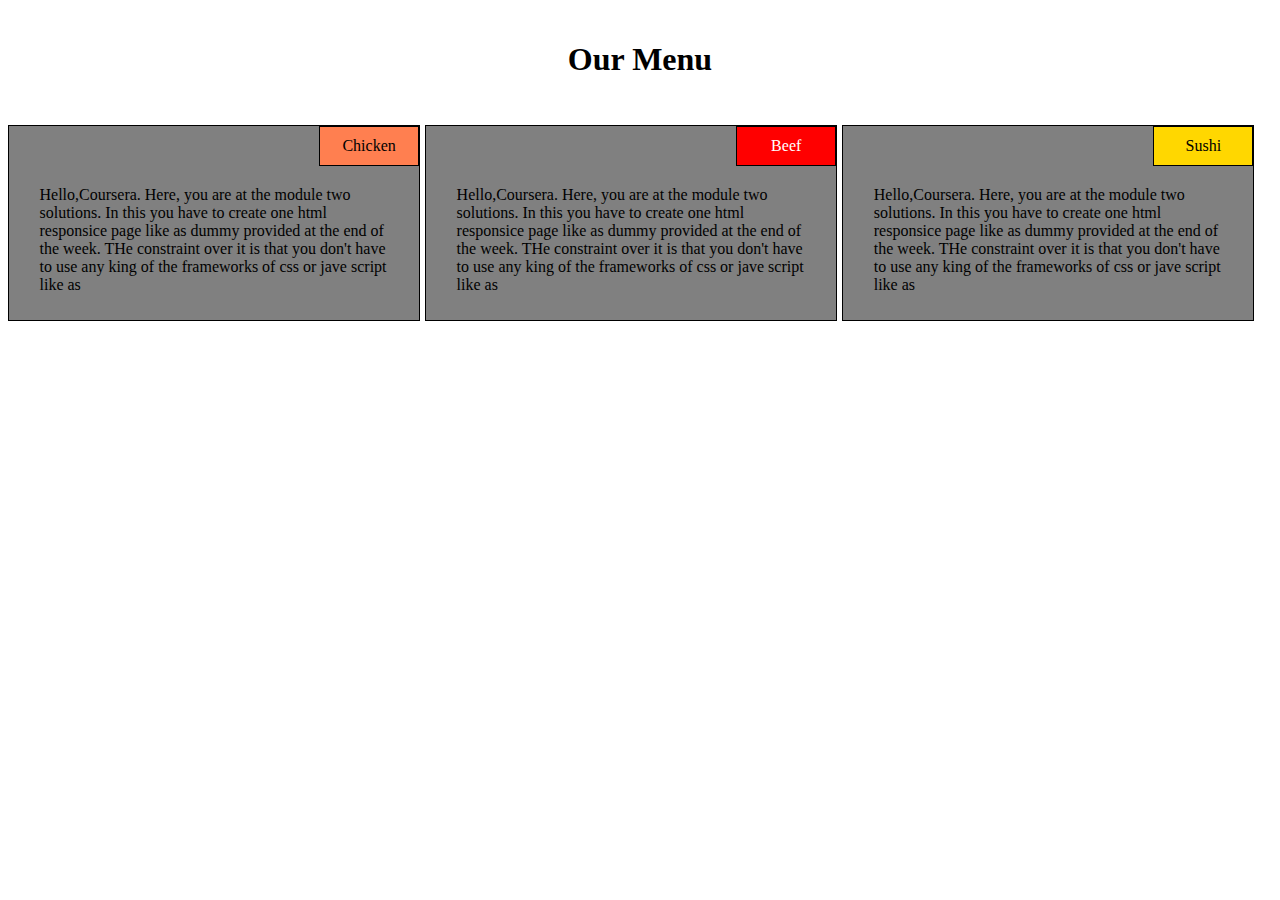
<file: mod_2_sol/index.html>
<!DOCTYPE html>
<html>
<head>
	<title>Home Page</title>
	<meta charset="utf-8">
	<meta name="viewport" width="content-width , initial-scale=1">
    <link rel="stylesheet" type="text/css" href="css/myfile.css">
</head>
<body>
	<h1>Our Menu</h1>
	<div class="row">
		
		<div class="col-lg-4 col-md-6 col-sm-12" >
			<div class="first">
			<section id="chicken">Chicken</section>
			<p>
			Hello,Coursera. Here, you are at the module two solutions. In this you have to create one 
			html responsice page like as dummy provided at the end of the week. THe constraint over it
			is that you don't have to use any king of the frameworks of css or jave script like as 
			
			</p>
		</div>
		</div>
	
	
		<div class="  col-lg-4 col-md-6 col-sm-12" >
			<div class="first">
			<section id="beef">Beef</section>
			<p>
			Hello,Coursera. Here, you are at the module two solutions. In this you have to create one 
			html responsice page like as dummy provided at the end of the week. THe constraint over it
			is that you don't have to use any king of the frameworks of css or jave script like as 
			</p>
		</div>
		</div>
	
		<div class=" col-lg-4 col-md-12 col-sm-12" >
			<div class="first">
			<section id="sushi">Sushi</section>
			<p>
			Hello,Coursera. Here, you are at the module two solutions. In this you have to create one 
			html responsice page like as dummy provided at the end of the week. THe constraint over it
			is that you don't have to use any king of the frameworks of css or jave script like as 
			</p>
		   </div>
		</div>
	
	</div>

</body>
</html>
</file>
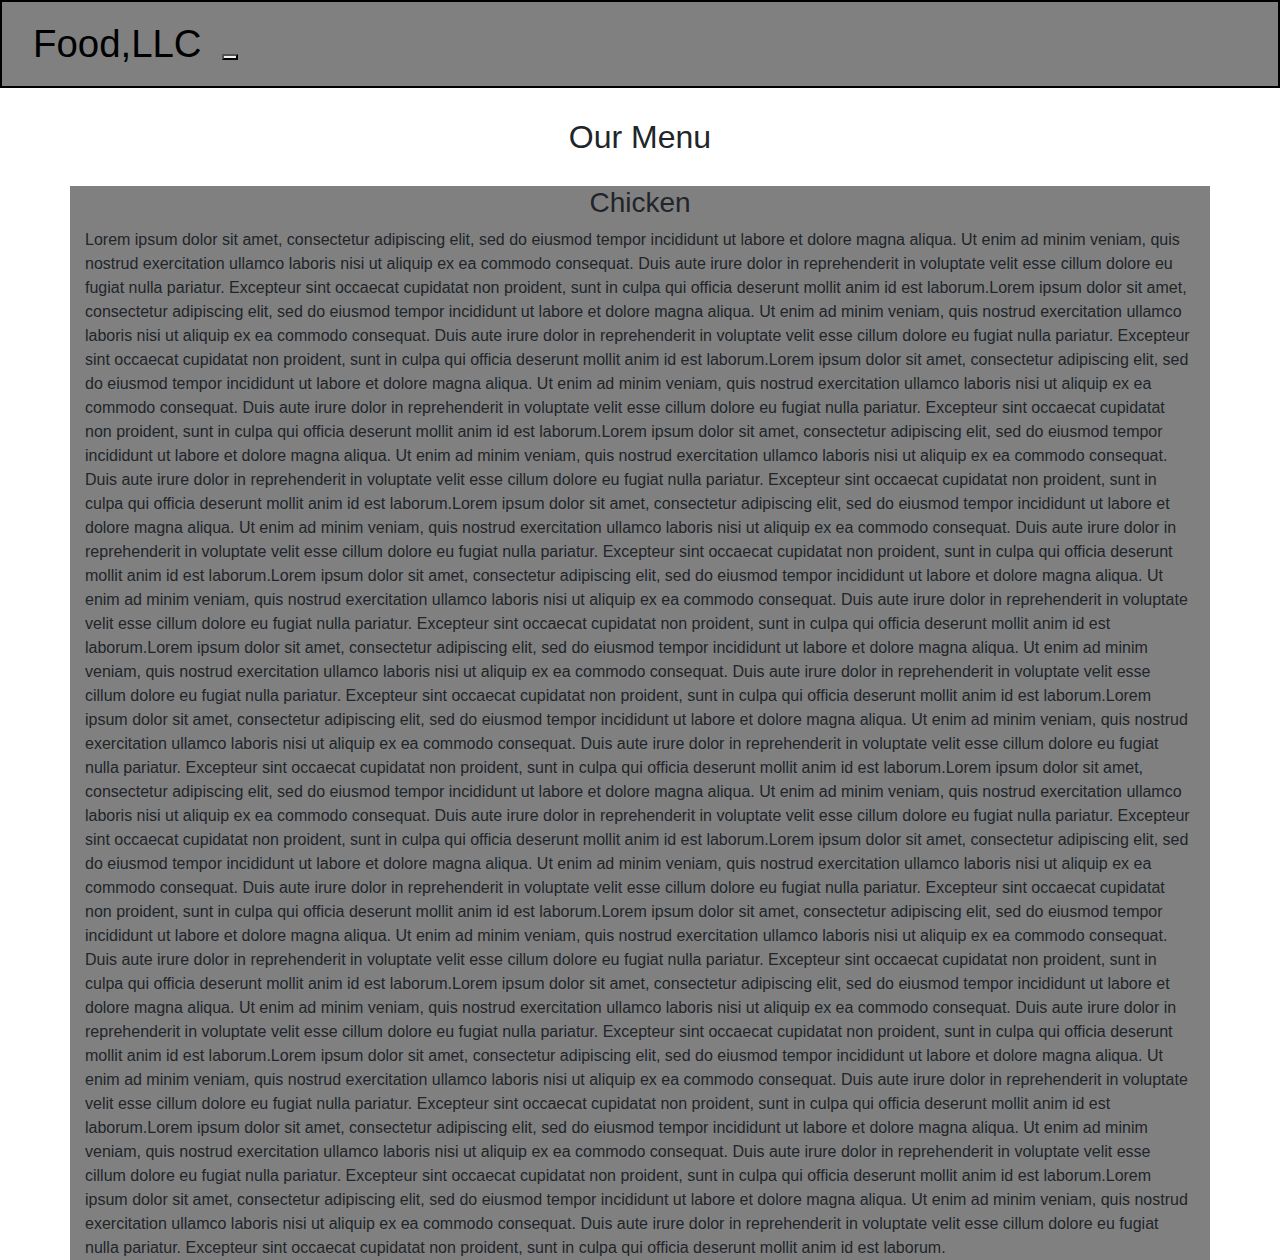
<file: module3-solution/index.html>
<!DOCTYPE html>
<html>
<head>
	<meta charset="utf-8">
	<meta name="viewport" width="content-width , initial-scale=1">
	<link rel="stylesheet" href="https://stackpath.bootstrapcdn.com/bootstrap/4.5.2/css/bootstrap.min.css" integrity="sha384-JcKb8q3iqJ61gNV9KGb8thSsNjpSL0n8PARn9HuZOnIxN0hoP+VmmDGMN5t9UJ0Z" crossorigin="anonymous">


		<script src="https://code.jquery.com/jquery-3.5.1.slim.min.js" integrity="sha384-DfXdz2htPH0lsSSs5nCTpuj/zy4C+OGpamoFVy38MVBnE+IbbVYUew+OrCXaRkfj" crossorigin="anonymous"></script>
		<script src="https://cdn.jsdelivr.net/npm/popper.js@1.16.1/dist/umd/popper.min.js" integrity="sha384-9/reFTGAW83EW2RDu2S0VKaIzap3H66lZH81PoYlFhbGU+6BZp6G7niu735Sk7lN" crossorigin="anonymous"></script>
		<script src="https://stackpath.bootstrapcdn.com/bootstrap/4.5.2/js/bootstrap.min.js" integrity="sha384-B4gt1jrGC7Jh4AgTPSdUtOBvfO8shuf57BaghqFfPlYxofvL8/KUEfYiJOMMV+rV" crossorigin="anonymous"></script>
    	<link rel="stylesheet" type="text/css" href="css/myfile.css">
 

	<title>Assignment Solution For Module-3</title>
</head>
<body>
	<header>
	<nav id="header-nav" class="navbar navbar-default">
		<div class="container-fluid">
			<div class="navbar-header">
				<div class="navbar-brand">
					<a href="index.html" id="brand-name">Food,LLC</a>
				</div>
				<button type="button" class="navbar-toggle collapsed" data-toggle="collapse" data-target="#collapse-nav" aria-expanded="false">
       			 <span class="sr-only">Toggle navigation</span>
			     <span class="icon-bar"></span>
			     <span class="icon-bar"></span>
			     <span class="icon-bar"></span>
			     </button>			
				 
			</div>
			
			<div id="collapse-nav"class="collapse navbar-collapse">
				<ul id="nav-list" class="nav navbar-nav navbar-right">
					<li>Chicken</li>
					<li>Beef</li>
					<li>Sushi</li>
				</ul>
			</div>
		
	</nav>
</header>
<div class="container">
	<h2 id="title-tile" class="text-center">Our Menu</h2>
</div>
<div id="body-div" class="container">
	<div>
		<h3  class="text-center">Chicken</h3>
	</div>
	<div id="content-text">
		Lorem ipsum dolor sit amet, consectetur adipiscing elit, sed do eiusmod tempor incididunt ut labore et dolore magna aliqua. Ut enim ad minim veniam, quis nostrud exercitation ullamco laboris nisi ut aliquip ex ea commodo consequat. Duis aute irure dolor in reprehenderit in voluptate velit esse cillum dolore eu fugiat nulla pariatur. Excepteur sint occaecat cupidatat non proident, sunt in culpa qui officia deserunt mollit anim id est laborum.Lorem ipsum dolor sit amet, consectetur adipiscing elit, sed do eiusmod tempor incididunt ut labore et dolore magna aliqua. Ut enim ad minim veniam, quis nostrud exercitation ullamco laboris nisi ut aliquip ex ea commodo consequat. Duis aute irure dolor in reprehenderit in voluptate velit esse cillum dolore eu fugiat nulla pariatur. Excepteur sint occaecat cupidatat non proident, sunt in culpa qui officia deserunt mollit anim id est laborum.Lorem ipsum dolor sit amet, consectetur adipiscing elit, sed do eiusmod tempor incididunt ut labore et dolore magna aliqua. Ut enim ad minim veniam, quis nostrud exercitation ullamco laboris nisi ut aliquip ex ea commodo consequat. Duis aute irure dolor in reprehenderit in voluptate velit esse cillum dolore eu fugiat nulla pariatur. Excepteur sint occaecat cupidatat non proident, sunt in culpa qui officia deserunt mollit anim id est laborum.Lorem ipsum dolor sit amet, consectetur adipiscing elit, sed do eiusmod tempor incididunt ut labore et dolore magna aliqua. Ut enim ad minim veniam, quis nostrud exercitation ullamco laboris nisi ut aliquip ex ea commodo consequat. Duis aute irure dolor in reprehenderit in voluptate velit esse cillum dolore eu fugiat nulla pariatur. Excepteur sint occaecat cupidatat non proident, sunt in culpa qui officia deserunt mollit anim id est laborum.Lorem ipsum dolor sit amet, consectetur adipiscing elit, sed do eiusmod tempor incididunt ut labore et dolore magna aliqua. Ut enim ad minim veniam, quis nostrud exercitation ullamco laboris nisi ut aliquip ex ea commodo consequat. Duis aute irure dolor in reprehenderit in voluptate velit esse cillum dolore eu fugiat nulla pariatur. Excepteur sint occaecat cupidatat non proident, sunt in culpa qui officia deserunt mollit anim id est laborum.Lorem ipsum dolor sit amet, consectetur adipiscing elit, sed do eiusmod tempor incididunt ut labore et dolore magna aliqua. Ut enim ad minim veniam, quis nostrud exercitation ullamco laboris nisi ut aliquip ex ea commodo consequat. Duis aute irure dolor in reprehenderit in voluptate velit esse cillum dolore eu fugiat nulla pariatur. Excepteur sint occaecat cupidatat non proident, sunt in culpa qui officia deserunt mollit anim id est laborum.Lorem ipsum dolor sit amet, consectetur adipiscing elit, sed do eiusmod tempor incididunt ut labore et dolore magna aliqua. Ut enim ad minim veniam, quis nostrud exercitation ullamco laboris nisi ut aliquip ex ea commodo consequat. Duis aute irure dolor in reprehenderit in voluptate velit esse cillum dolore eu fugiat nulla pariatur. Excepteur sint occaecat cupidatat non proident, sunt in culpa qui officia deserunt mollit anim id est laborum.Lorem ipsum dolor sit amet, consectetur adipiscing elit, sed do eiusmod tempor incididunt ut labore et dolore magna aliqua. Ut enim ad minim veniam, quis nostrud exercitation ullamco laboris nisi ut aliquip ex ea commodo consequat. Duis aute irure dolor in reprehenderit in voluptate velit esse cillum dolore eu fugiat nulla pariatur. Excepteur sint occaecat cupidatat non proident, sunt in culpa qui officia deserunt mollit anim id est laborum.Lorem ipsum dolor sit amet, consectetur adipiscing elit, sed do eiusmod tempor incididunt ut labore et dolore magna aliqua. Ut enim ad minim veniam, quis nostrud exercitation ullamco laboris nisi ut aliquip ex ea commodo consequat. Duis aute irure dolor in reprehenderit in voluptate velit esse cillum dolore eu fugiat nulla pariatur. Excepteur sint occaecat cupidatat non proident, sunt in culpa qui officia deserunt mollit anim id est laborum.Lorem ipsum dolor sit amet, consectetur adipiscing elit, sed do eiusmod tempor incididunt ut labore et dolore magna aliqua. Ut enim ad minim veniam, quis nostrud exercitation ullamco laboris nisi ut aliquip ex ea commodo consequat. Duis aute irure dolor in reprehenderit in voluptate velit esse cillum dolore eu fugiat nulla pariatur. Excepteur sint occaecat cupidatat non proident, sunt in culpa qui officia deserunt mollit anim id est laborum.Lorem ipsum dolor sit amet, consectetur adipiscing elit, sed do eiusmod tempor incididunt ut labore et dolore magna aliqua. Ut enim ad minim veniam, quis nostrud exercitation ullamco laboris nisi ut aliquip ex ea commodo consequat. Duis aute irure dolor in reprehenderit in voluptate velit esse cillum dolore eu fugiat nulla pariatur. Excepteur sint occaecat cupidatat non proident, sunt in culpa qui officia deserunt mollit anim id est laborum.Lorem ipsum dolor sit amet, consectetur adipiscing elit, sed do eiusmod tempor incididunt ut labore et dolore magna aliqua. Ut enim ad minim veniam, quis nostrud exercitation ullamco laboris nisi ut aliquip ex ea commodo consequat. Duis aute irure dolor in reprehenderit in voluptate velit esse cillum dolore eu fugiat nulla pariatur. Excepteur sint occaecat cupidatat non proident, sunt in culpa qui officia deserunt mollit anim id est laborum.Lorem ipsum dolor sit amet, consectetur adipiscing elit, sed do eiusmod tempor incididunt ut labore et dolore magna aliqua. Ut enim ad minim veniam, quis nostrud exercitation ullamco laboris nisi ut aliquip ex ea commodo consequat. Duis aute irure dolor in reprehenderit in voluptate velit esse cillum dolore eu fugiat nulla pariatur. Excepteur sint occaecat cupidatat non proident, sunt in culpa qui officia deserunt mollit anim id est laborum.Lorem ipsum dolor sit amet, consectetur adipiscing elit, sed do eiusmod tempor incididunt ut labore et dolore magna aliqua. Ut enim ad minim veniam, quis nostrud exercitation ullamco laboris nisi ut aliquip ex ea commodo consequat. Duis aute irure dolor in reprehenderit in voluptate velit esse cillum dolore eu fugiat nulla pariatur. Excepteur sint occaecat cupidatat non proident, sunt in culpa qui officia deserunt mollit anim id est laborum.Lorem ipsum dolor sit amet, consectetur adipiscing elit, sed do eiusmod tempor incididunt ut labore et dolore magna aliqua. Ut enim ad minim veniam, quis nostrud exercitation ullamco laboris nisi ut aliquip ex ea commodo consequat. Duis aute irure dolor in reprehenderit in voluptate velit esse cillum dolore eu fugiat nulla pariatur. Excepteur sint occaecat cupidatat non proident, sunt in culpa qui officia deserunt mollit anim id est laborum.
	</div>
</div>
</body>
</html>
</file>
<file: mod_2_sol/css/myfile.css>
*{
	box-sizing: border-box;


}
h1{
	text-align:center;
	padding: 20px;
}

p{
	
	margin-top: 50px;
	padding: 10px;
	width:90%;
	margin-right: auto;
	margin-left: auto;
}
.first{
	background-color:grey;
	border:black solid 1px;
	margin-top: 5px;
	margin-right: 5px;
	
}

section{

	float:right;
	border:black solid 1px;
	padding: 10px;
	width: 100px;
	text-align: center;
	margin-top: 0px;
	

	
}
.row{

	width:100%;
}
#chicken{
	background-color: coral;

}
#beef{
	background-color: red;
	color: white;
}
#sushi{
	background-color: gold;

}
/* for desktop*/
@media(min-width: 992px){
	.col-lg-1,.col-lg-2,.col-lg-3,.col-lg-4,.col-lg-5,.col-lg-6,.col-lg-7,.col-lg-8,.col-lg-9,.col-lg-10,.col-lg-11,.col-lg-12
	{
		float: left;

	}
	.col-lg-1{width:8.33%;}
	.col-lg-2{width:16.66%;}
	.col-lg-3{width:25%;}
	.col-lg-4{width:33%;}
	.col-lg-5{width:41.66%;}
	.col-lg-6{width:50%;}
	.col-lg-7{width:58.33%;}
	.col-lg-8{width:66.66%;}
	.col-lg-9{width:74.99%;}
	.col-lg-10{width:83.33%;}
	.col-lg-11{width:91.66%;}
	.col-lg-12{width:100%;}

}
/*for tablet*/
@media(min-width: 768px) and (max-width: 991px){
	.col-md-1,.col-md-2,.col-md-3,.col-md-4,.col-md-5,.col-md-6,.col-md-7,.col-md-8,.col-md-9,.col-md-10,.col-md-11,.col-md-12
	{
		float: left;

	}
	.col-md-1{width:8.33%;}
	.col-md-2{width:16.66%;}
	.col-md-3{width:25%;}
	.col-md-4{width:33%;}
	.col-md-5{width:41.66%;}
	.col-md-6{width:50%;}
	.col-md-7{width:58.33%;}
	.col-md-8{width:66.66%;}
	.col-md-9{width:74.99%;}
	.col-md-10{width:83.33%;}
	.col-md-11{width:91.66%;}
	.col-md-12{width:100%;}

}
@media(max-width: 767px){
	.col-sm-1,.col-sm-2,.col-sm-3,.col-sm-4,.col-sm-5,.col-sm-6,.col-sm-7,.col-sm-8,.col-sm-9,.col-sm-10,.col-sm-11,.col-sm-12
	{
		float: left;

	}
	.col-sm-1{width:8.33%;}
	.col-sm-2{width:16.66%;}
	.col-sm-3{width:25%;}
	.col-sm-4{width:33%;}
	.col-sm-5{width:41.66%;}
	.col-sm-6{width:50%;}
	.col-sm-7{width:58.33%;}
	.col-sm-8{width:66.66%;}
	.col-sm-9{width:74.99%;}
	.col-sm-10{width:83.33%;}
	.col-sm-11{width:91.66%;}
	.col-sm-12{width:100%;}

}
</file>
<file: module3-solution/css/myfile.css>
#header-nav{
	background-color: grey;
	border: 2px solid black;
}
#title-tile{
	margin-top: 30px;
}
#body-div{
	margin-top: 30px;
	background-color: grey;

	
}
#brand-name{
	text-decoration: none;
	color: black;
	font-size: 3vw;
}
#nav-list{
	list-style: none;
}
</file>
